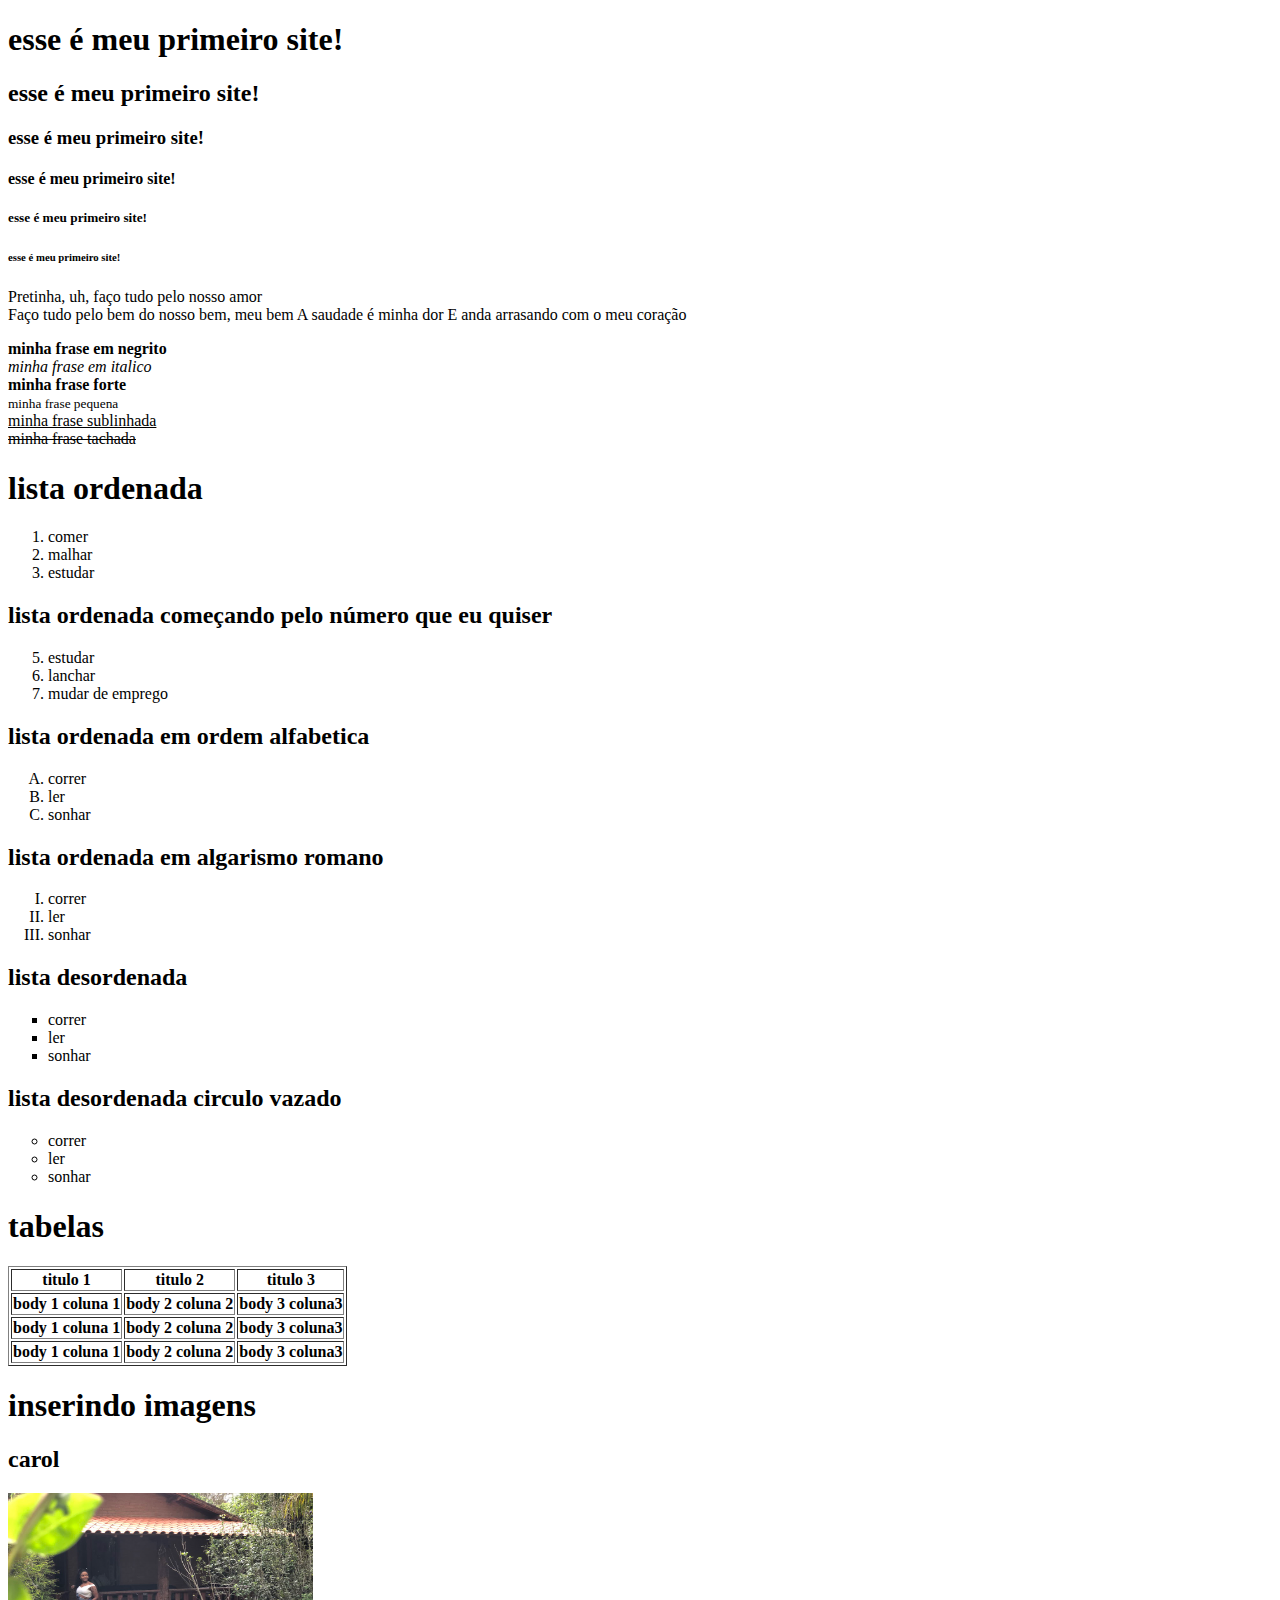
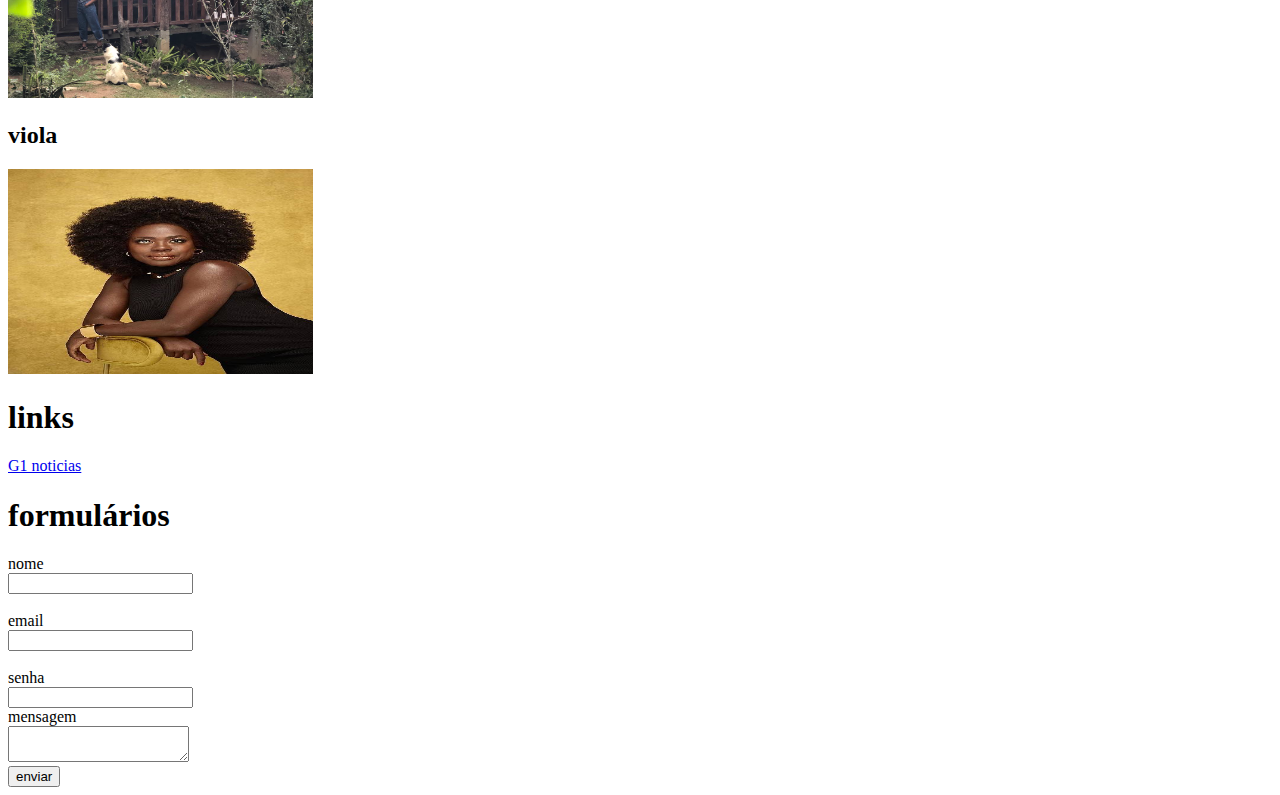
<file: index.html>
<!DOCTYPE html>
<html>

<head>
    <title> Site da Carol </title>
</head>

<body>
    <!-- tags de titulo -->
    <h1> esse é meu primeiro site! </h1>
    <h2> esse é meu primeiro site! </h2>
    <h3> esse é meu primeiro site! </h3>
    <h4> esse é meu primeiro site! </h4>
    <h5> esse é meu primeiro site! </h5>
    <h6> esse é meu primeiro site! </h6>

    <p>Pretinha, uh, faço tudo pelo nosso amor <br />
        Faço tudo pelo bem do nosso bem, meu bem
        A saudade é minha dor
        E anda arrasando com o meu coração</p>

    <!--Tags de formatação de texto-->
    <b>minha frase em negrito</b> <br />
    <i>minha frase em italico</i> <br />
    <strong>minha frase forte</strong> <br />
    <small>minha frase pequena</small> <br />
    <u>minha frase sublinhada</u> <br />
    <s>minha frase tachada</s> <br />

    <!--listas-->
    <h1> lista ordenada</h1>
    <ol>
        <li>comer</li>
        <li>malhar</li>
        <li>estudar</li>
    </ol>

    <h2> lista ordenada começando pelo número que eu quiser</h2>
    <ol start="5">
        <li>estudar</li>
        <li>lanchar</li>
        <li>mudar de emprego</li>
    </ol>

    <h2>lista ordenada em ordem alfabetica</h2>
    <ol type="A">
        <li>correr</li>
        <li>ler</li>
        <li>sonhar</li>
    </ol>

    <h2> lista ordenada em algarismo romano</h2>
    <ol type="I">
        <li>correr</li>
        <li>ler</li>
        <li>sonhar</li>
    </ol>

    <h2>lista desordenada</h2>
    <ul type="square">
        <li>correr</li>
        <li>ler</li>
        <li>sonhar</li>

    </ul>

    <h2>lista desordenada circulo vazado</h2>
    <ul type="circle">
        <li>correr</li>
        <li>ler</li>
        <li>sonhar</li>
    </ul>

    <h1>tabelas</h1>
    <table border="1">

        <thead>
            <tr>
                <th>titulo 1</th>
                <th>titulo 2</th>
                <th>titulo 3</th>
            </tr>
        </thead>

        <tbody>
            <tr>
                <th>body 1 coluna 1</th>
                <th>body 2 coluna 2</th>
                <th>body 3 coluna3</th>
            </tr>
            <tr>
                <th>body 1 coluna 1</th>
                <th>body 2 coluna 2</th>
                <th>body 3 coluna3</th>
            </tr>
            <tr>
                <th>body 1 coluna 1</th>
                <th>body 2 coluna 2</th>
                <th>body 3 coluna3</th>
            </tr>
        </tbody>

    </table>

</body>

<h1>inserindo imagens</h1>
<h2>carol</h2>
<img src="img/carol.jpg.jpg" width="305" height="205"> <br />

<h2>viola</h2>
<img src="img/viola.jpg" width="305" height="205"> <br />

<h1>links</h1>
<a href="https://g1.globo.com/" target="_blank">G1 noticias</a>

<h1>formulários</h1>
<form>
    <label>nome</label> <br />
    <input type="text">
    <br /><br />
    <label>email</label> <br />
    <input type="email"> <br /><br />


    <label>senha</label> <br />
    <input type="password"> <br />

    <label>mensagem</label> <br />
    <textarea></textarea> <br />

    <button type="submit">enviar</button>


</form>


</html>
</file>
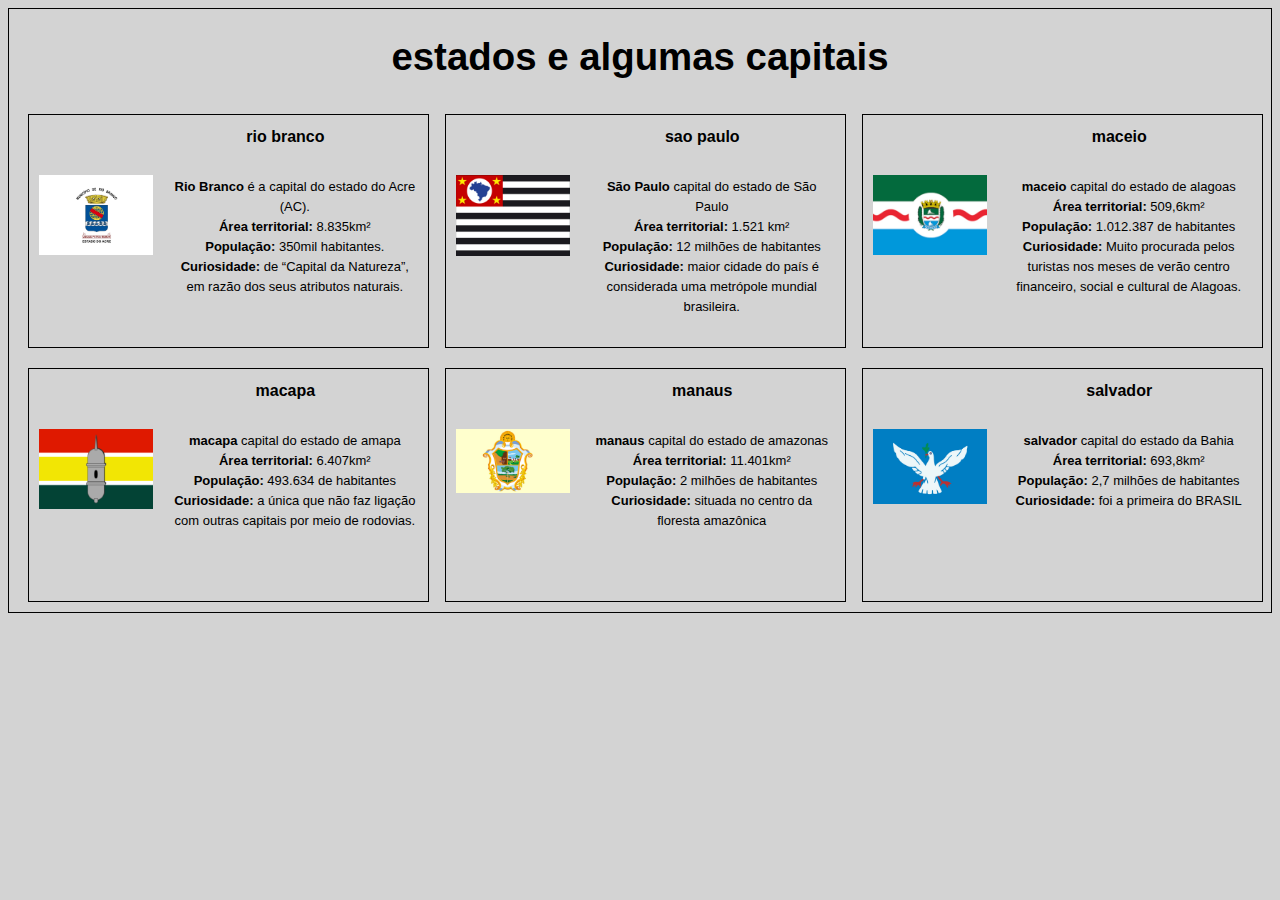
<file: aulas/aula 5/pratica.html>
<!DOCTYPE html>
<html lang="pt-BR">

<head>
    <meta charset="UTF-8">
    <link rel="stylesheet" href="pratica.css">
    <title>exercicio css</title>
</head>

<body>

    <h1>estados e algumas capitais</h1>
    
    <section class="card">
        <h2 class="card-titulo">rio branco</h2>
        <img src="img/riobranco.jpeg" class="card-imagem">
        <p class="card-text">
            <strong>Rio Branco</strong> é a capital do estado do Acre (AC). <br> <b> Área territorial:</b> 8.835km² <br>
            <b>População: </b>350mil habitantes.
            <br> <b>Curiosidade:</b> de “Capital da Natureza”, em razão dos seus atributos naturais.
        </p>

    </section>
    <section class="card">
        <h2 class="card-titulo">sao paulo</h2>
        <img src="img/saopaulo.jpeg" class="card-imagem">
        <p class="card-text"> <strong>São Paulo</strong> capital do estado de São Paulo <br>
            <b>Área territorial:</b> 1.521 km² <br> <b>População:</b> 12 milhões de habitantes <br>
            <b>Curiosidade:</b> maior cidade do país é considerada uma metrópole mundial brasileira.
        </p>

    </section>
    <section class="card">
        <h2 class="card-titulo">maceio</h2>
        <img src="img/maceio.jpeg" class="card-imagem">
        <p class="card-text"> <strong>maceio</strong> capital do estado de alagoas <br>
            <b>Área territorial:</b> 509,6km² <br> <b>População:</b> 1.012.387 de habitantes <br>
            <b>Curiosidade:</b> Muito procurada pelos turistas nos meses de verão centro financeiro, social e cultural de Alagoas.
        </p>

    </section>
    </section>
    <section class="card">
        <h2 class="card-titulo">macapa</h2>
        <img src="img/macapa.jpeg" class="card-imagem">
        <p class="card-text"> <strong>macapa</strong> capital do estado de amapa <br>
            <b>Área territorial:</b> 6.407km² <br> <b>População:</b> 493.634 de habitantes <br>
            <b>Curiosidade:</b> a única que não faz ligação com outras capitais por meio de rodovias.
        </p>

    </section>
    </section>
    <section class="card">
        <h2 class="card-titulo">manaus</h2>
        <img src="img/manaus.jpeg" class="card-imagem">
        <p class="card-text"> <strong>manaus</strong> capital do estado de amazonas <br>
            <b>Área territorial:</b> 11.401km² <br> <b>População:</b> 2 milhões de habitantes <br>
            <b>Curiosidade:</b> situada no centro da floresta amazônica
        </p>

    </section>
    </section>
    <section class="card">
        <h2 class="card-titulo">salvador</h2>
        <img src="img/salvador.jpeg" class="card-imagem">
        <p class="card-text"> <strong>salvador</strong> capital do estado da Bahia <br>
            <b>Área territorial:</b> 693,8km² <br> <b>População:</b> 2,7 milhões de habitantes <br>
            <b>Curiosidade:</b> foi a primeira do  BRASIL
        </p>

    </section>


</body>

</html>
</file>
<file: aulas/aula 5/pratica.css>
*{
    font-family: Verdana, Geneva, Tahoma, sans-serif;
}
body{
    border: 1px solid black;
    background-color: lightgray;
    text-align: center;
    font-size: larger;
    
}

.card{
    /*largura*/
    width: 30%;
    /*altura*/
    height: 212px;
    border: 1px solid black;
    margin: 10px 0 10px 11px;
    padding: 10px;
    display: inline-block;
}
.card-titulo{
    font-size: medium;
    margin: 0 0 10px 0;
    display: inline;
}

.card-imagem{
    width: 30%;
    display: inline;
    float: left;
    margin-top: 50px;
}

.card-text{
    display: inline;
    width: 65%;
    float: right;
    font-size: small;
    line-height: 15pt;
    margin-top: 30px;
}
</file>
